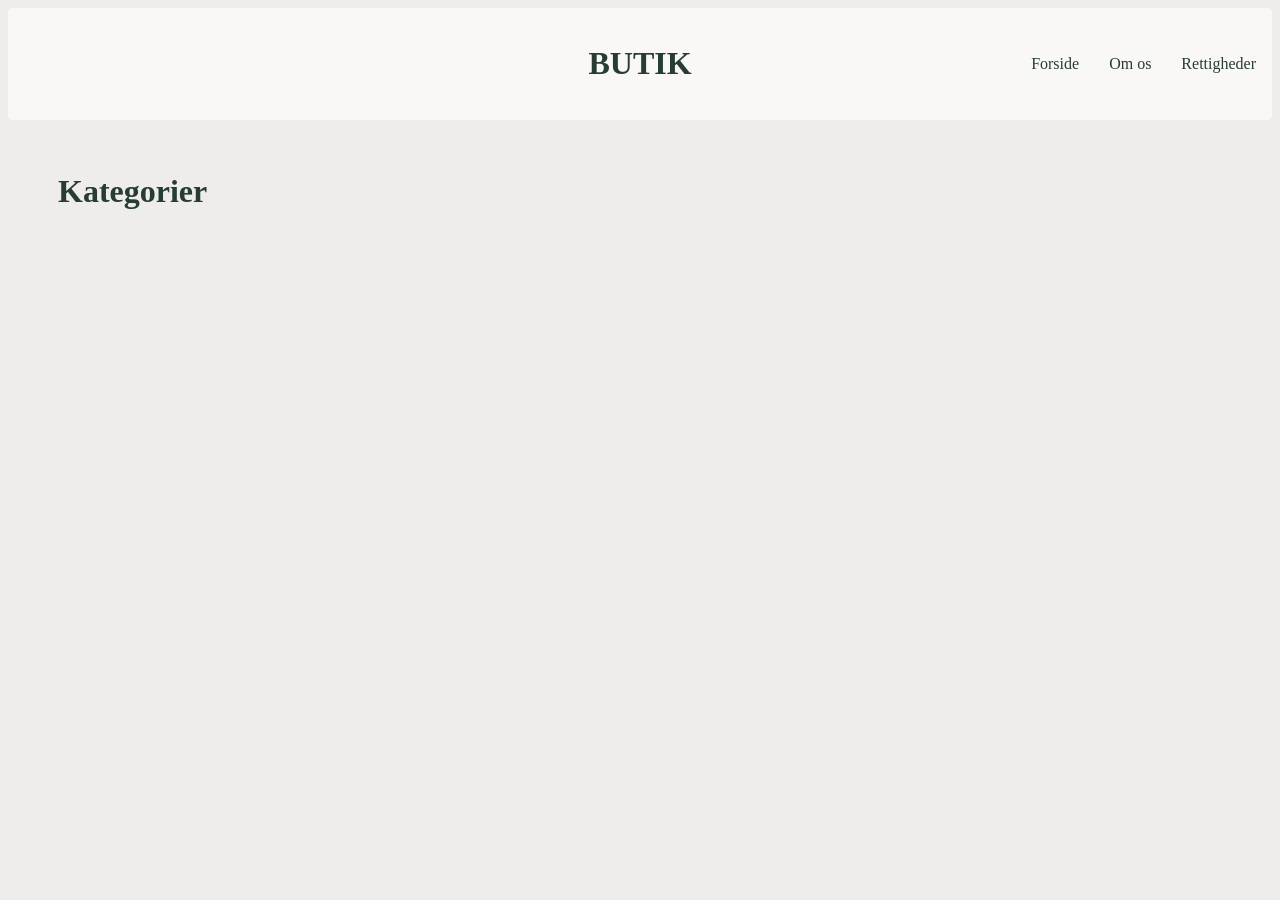
<file: index.html>
<!doctype html>
<html lang="da">
  <head>
    <meta charset="UTF-8" />
    <meta name="viewport" content="width=device-width, initial-scale=1.0" />
    <title>Forside</title>
    <link rel="stylesheet" href="style.css" />
  </head>
  <body>
    <header>
      <h1>BUTIK</h1>
      <nav>
        <a href="index.html">Forside</a>
        <a href="about.html">Om os</a>
        <a href="terms.html">Rettigheder</a>
      </nav>
    </header>
    <main>
      <h1>Kategorier</h1>
      <section id="catListeContainer"></section>

      <script src="index.js"></script>
    </main>
  </body>
</html>
</file>
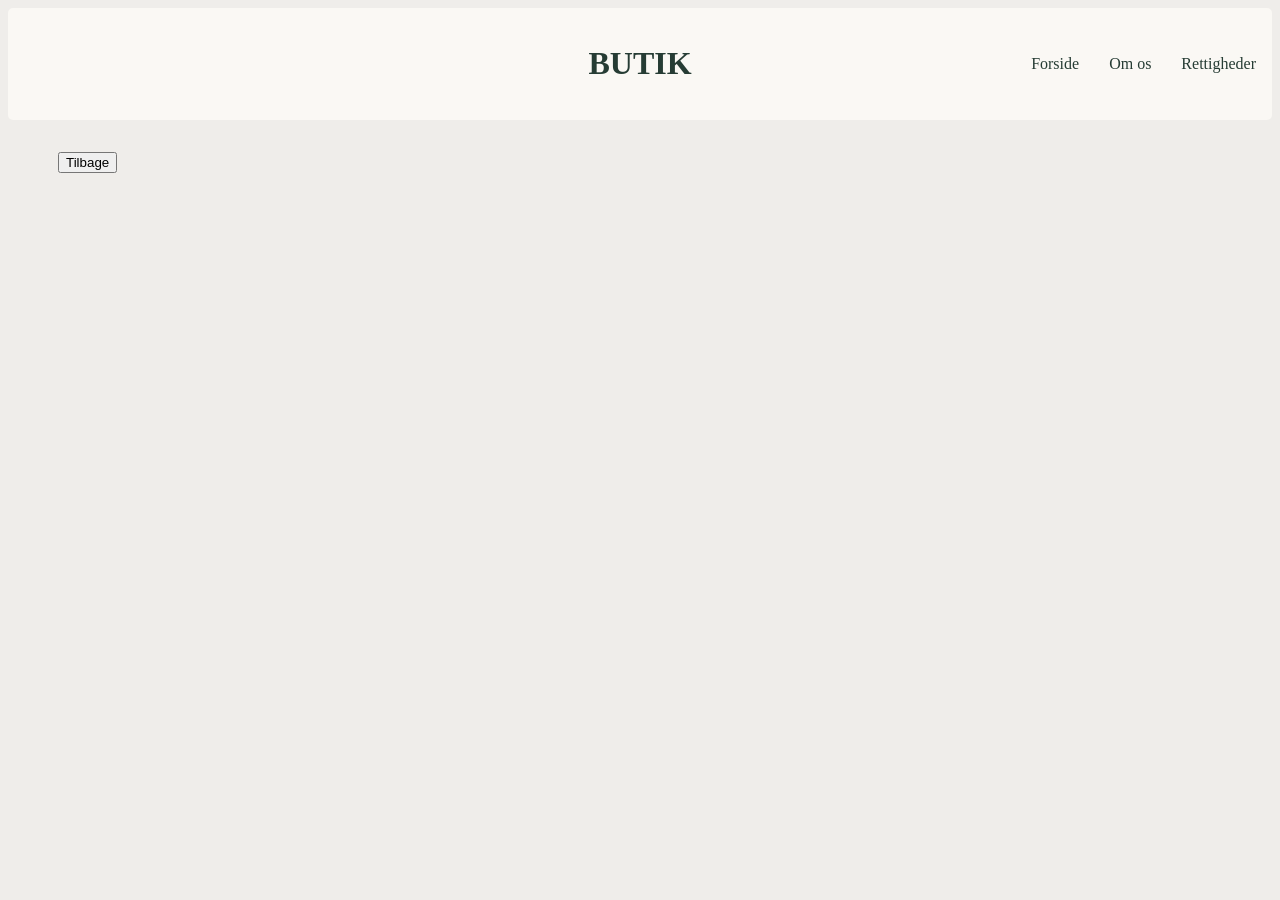
<file: productdetails.html>
<!doctype html>
<html lang="en">
  <head>
    <meta charset="UTF-8" />
    <meta name="viewport" content="width=device-width, initial-scale=1.0" />
    <title>Document</title>
    <link rel="stylesheet" href="style.css" />
  </head>
  <body>
    <header>
      <h1>BUTIK</h1>
      <nav>
        <a href="index.html">Forside</a>
        <a href="about.html">Om os</a>
        <a href="terms.html">Rettigheder</a>
      </nav>
    </header>
    <main>
      <button id="backbutton">Tilbage</button>
      <section id="product"></section>
      <script src="productdetails.js"></script>
    </main>
  </body>
</html>
</file>
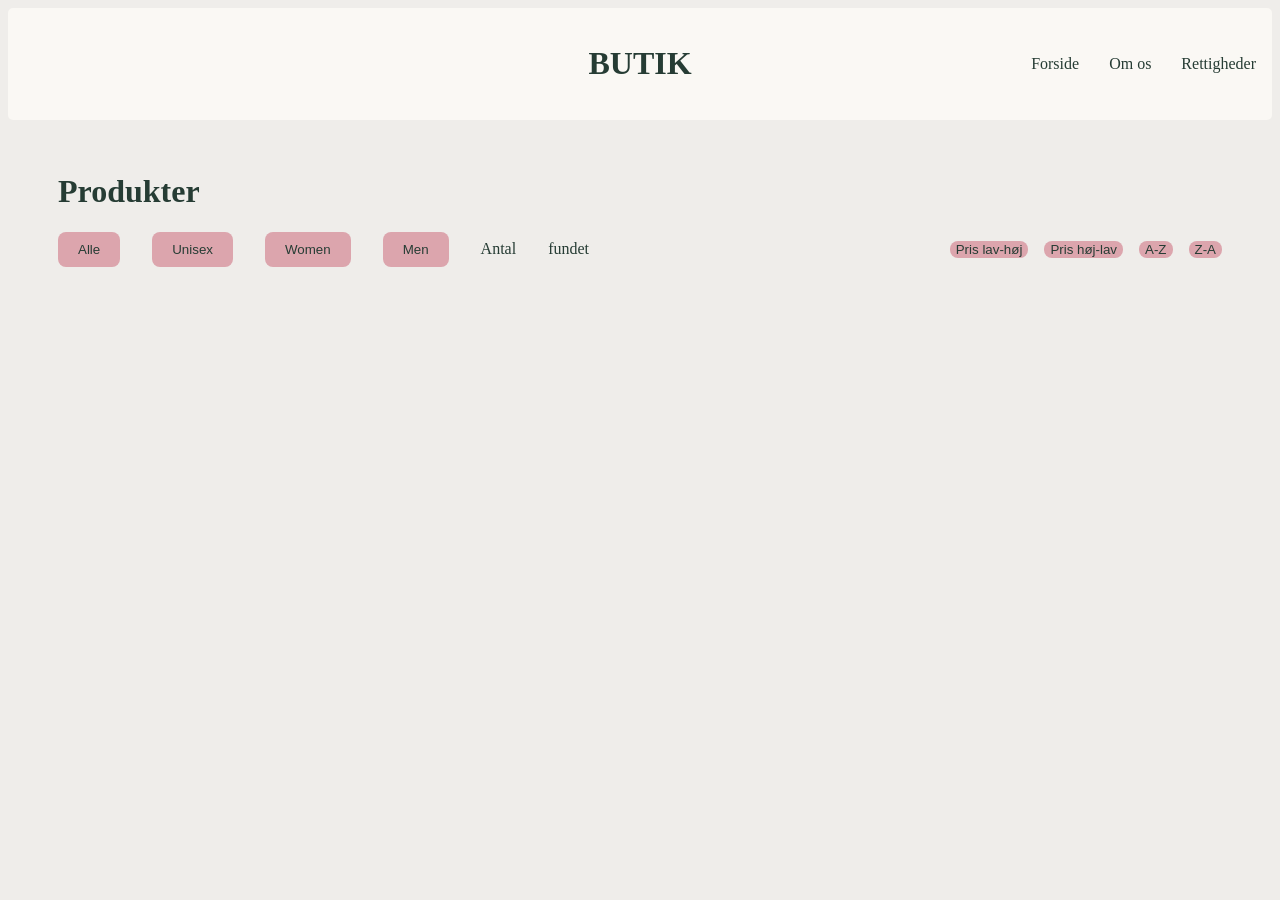
<file: productlist.html>
<!doctype html>
<html lang="da">
  <head>
    <meta charset="UTF-8" />
    <meta name="viewport" content="width=device-width, initial-scale=1.0" />
    <title>Produkter</title>
    <link rel="stylesheet" href="style.css" />
  </head>
  <body>
    <header>
      <h1>BUTIK</h1>
      <nav>
        <a href="index.html">Forside</a>
        <a href="about.html">Om os</a>
        <a href="terms.html">Rettigheder</a>
      </nav>
    </header>
    <main>
      <h1>Produkter</h1>
      <div class="controls">
        <nav id="filtre">
          <button>Alle</button>
          <button>Unisex</button>
          <button>Women</button>
          <button>Men</button>
          <span>Antal</span> fundet
        </nav>
        <nav id="sortering">
          <button>Pris lav-høj</button>
          <button>Pris høj-lav</button>
          <button>A-Z</button>
          <button>Z-A</button>
        </nav>
      </div>
      <section class="produktliste"></section>

      <script src="script.js"></script>
    </main>
  </body>
</html>
</file>
<file: style.css>
main {
  padding: 0 50px;
  padding-top: 2rem;
}
body {
  background-color: #efedea;
  color: #263c34;
}

h1 {
  color: #263c34;
}

header {
  display: grid;
  grid-template-columns: 1fr auto 1fr;
  align-items: center;
  background-color: #faf8f4;
  padding: 1rem;
  border-radius: 5px;
}

header h1 {
  grid-column: 2;
}
nav a {
  color: #263c34;
  text-decoration: none;
  position: relative;
}

nav {
  grid-column: 3;
  justify-self: end;
  display: flex;
  gap: 30px;
}

.produktliste {
  display: grid;
  grid-template-columns: repeat(auto-fit, minmax(250px, 1fr));
  gap: 1rem;
}

.udsolgt {
  pointer-events: none;
}
.udsolgt img {
  filter: grayscale(1);
  opacity: 0.5;
}

.udsolgt-label {
  position: absolute;
  top: 20px;
  left: 20px;

  background-color: black;
  color: white;
  padding: 0.5rem 1rem;
  font-weight: bold;
}
.tilbudslabel {
  position: absolute;
  top: 1rem;
  right: 1rem;
  padding: 1rem;
  background-color: #557568;
  color: white;
  border-radius: 6px;
}

article {
  position: relative;
  display: grid;
  grid-template-rows: subgrid;
  grid-row: span 5;
  background-color: #f8f8f8;
  color: #402d2d;
  padding: 1rem;
}

.card {
  height: 90%;
  display: grid;
  grid-template-rows: subgrid;
  grid-row: span 5;
  gap: 1rem;
  background-color: #faf8f4;
  color: #402d2d;
  padding: 1rem;
  border-radius: 12px;
  overflow: hidden;
  box-shadow: 0 4px 12px rgba(38, 60, 52, 0.08);
}

img {
  width: 100%;
  height: 100%;
  object-fit: cover;
  aspect-ratio: 3/2;
}

.card-product {
  display: grid;
  grid-template-columns: 1fr 2fr;
  gap: 2rem;
  background-color: #f9f6f5;
  padding: 1rem;
  border-radius: 5px;
  color: #402d2d;
}
.product-info {
  display: flex;
  flex-direction: column;
}

#catListeContainer {
  display: grid;
  grid-template-columns: repeat(3, 1fr);
  gap: 1rem;
  a {
    padding: 2rem;
    background-color: #f9f6f5;
    text-decoration: none;
    color: black;
    text-align: center;
  }
}
.controls {
  display: flex;
  justify-content: space-between;
  align-items: center;
  gap: 2rem;
}
#filtre {
  display: flex;
  align-items: center;
  gap: 2rem;
  justify-content: flex-start;

  width: 100%;
  margin-left: 0;
  margin-right: auto;

  padding-bottom: 2rem;
}
#filtre button {
  background-color: #dca5ad;
  color: #263c34;
  padding: 10px 20px;
  border: none;
  border-radius: 8px;
  cursor: pointer;
}
#filtre button:hover {
  transform: scale(1.05);
  opacity: 0.8;
  background-color: #c78998;
}
#sortering {
  display: flex;
  align-items: center;
  gap: 1rem;
  justify-content: flex-end;

  width: 100%;
  margin-left: 0;
  margin-right: auto;

  padding-bottom: 2rem;
}
#sortering button {
  background-color: #dca5ad;
  color: #263c34;
  border: none;
  border-radius: 8px;
  cursor: pointer;
}
#sortering button:hover {
  transform: scale(1.05);
  opacity: 0.8;
  background-color: #c78998;
}

@media (min-width: 800px) {
  .produktliste {
    grid-template-columns: 1fr 1fr 1fr;
  }
}

.link {
  text-decoration: none;
  color: black;
  font-family: sans-serif;
}
</file>
